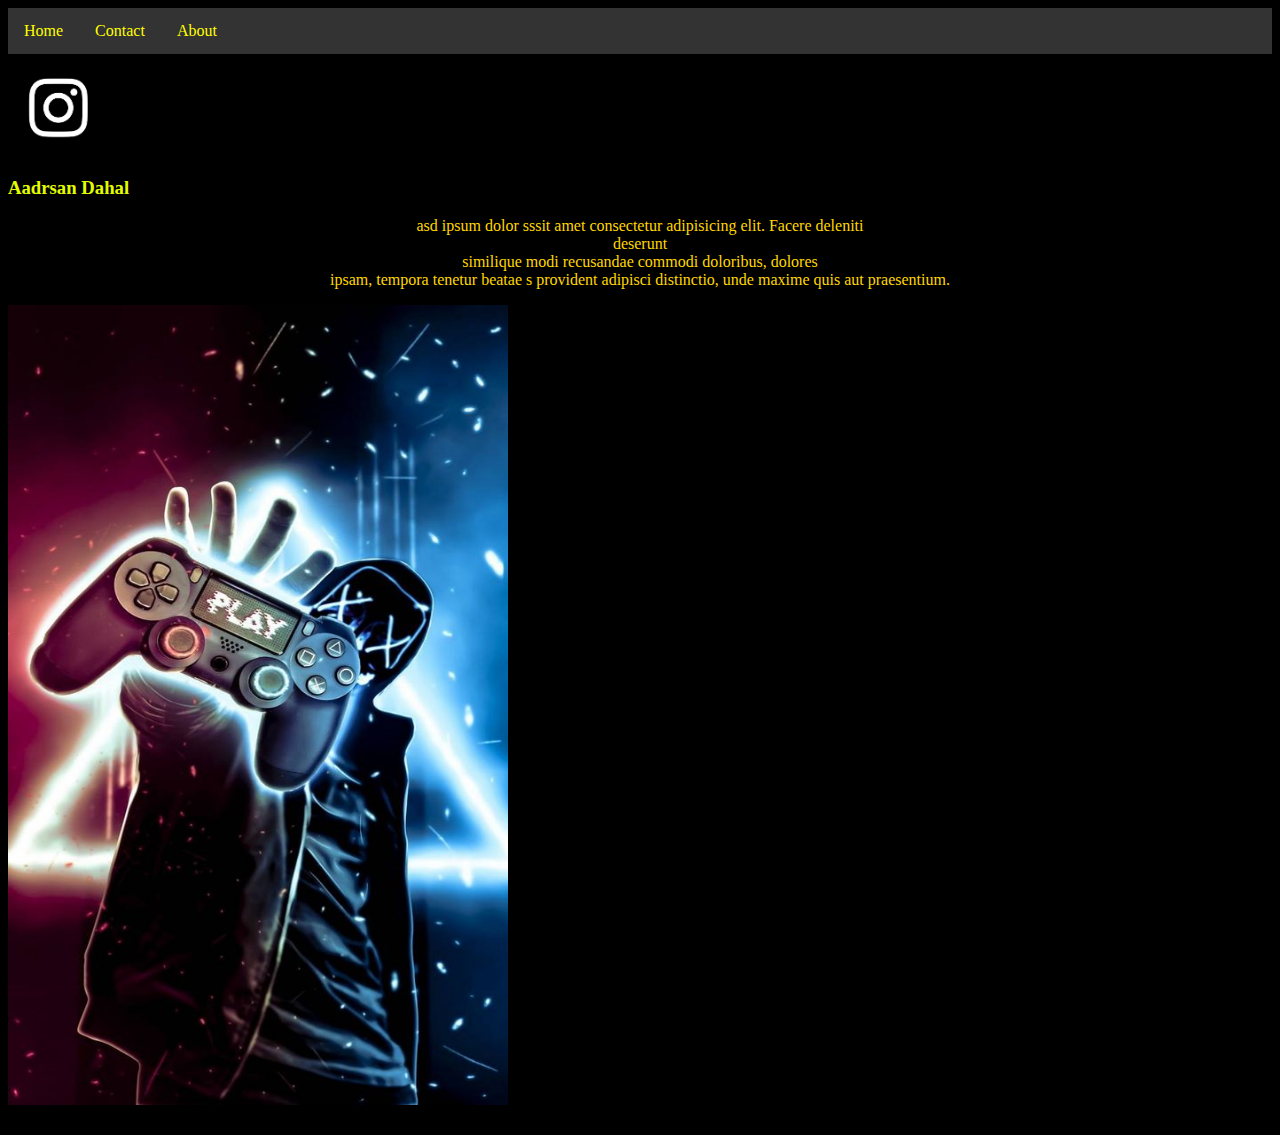
<file: index.html>
<!DOCTYPE html>
<html >
<head>
	
	<title>aarsan </title>
	<link rel="stylesheet"  href="./color.css">
</head>
<link rel="stylesheet" href="css/animation.css">
<body bgcolor="black">
	<div class="content">

	
	</div>
	<style>
		ul {
		  list-style-type: none;
		  margin: 0;
		  padding: 0;
		  overflow: hidden;
		  background-color: #333;
		}
		
		li {
		  float: left;
		}
		
		li a {
		  display: block;
		  color: yellow;
		  text-align: center;
		  padding: 14px 16px;
		  text-decoration: none;
		}
		
		li a:hover {
		  background-color: #111;
		}
		</style>
		</head>
		<body>
		
		<ul>
		  <li><a class="active" href="index.html">Home</a></li>
		  <li><a href="contact.html">Contact</a></li>
		  <li><a href="about.html">About</a></li>
		</ul>
		<a href="https://www.instagram.com/arsandahal/"target=_blank >
			<img src="img/insta.png" alt="insta" height="100px">
			</a>
	
<h3>Aadrsan Dahal</h3>
	
	
<blockquote style="text-align:center;">
	asd ipsum dolor sssit amet consectetur adipisicing elit. Facere deleniti <br>
	deserunt <br> similique modi recusandae commodi doloribus, dolores <br> ipsam, tempora tenetur beatae
	s provident adipisci distinctio, unde maxime quis aut praesentium.
</blockquote>


	<a href="https://www.youtube.com/channel/UClE9xzvuGwL2IMHt2wbSyzA?view_as=subscriber" target="_new">
	<img src="img/youtube.jpg" height="800px" width="500px" alt="this is a pic" >
	</a>
	<br>
	<footer1>click and you will reach my youtube channel</footer>

		
</form>
</a>
</body>
</html>
</file>
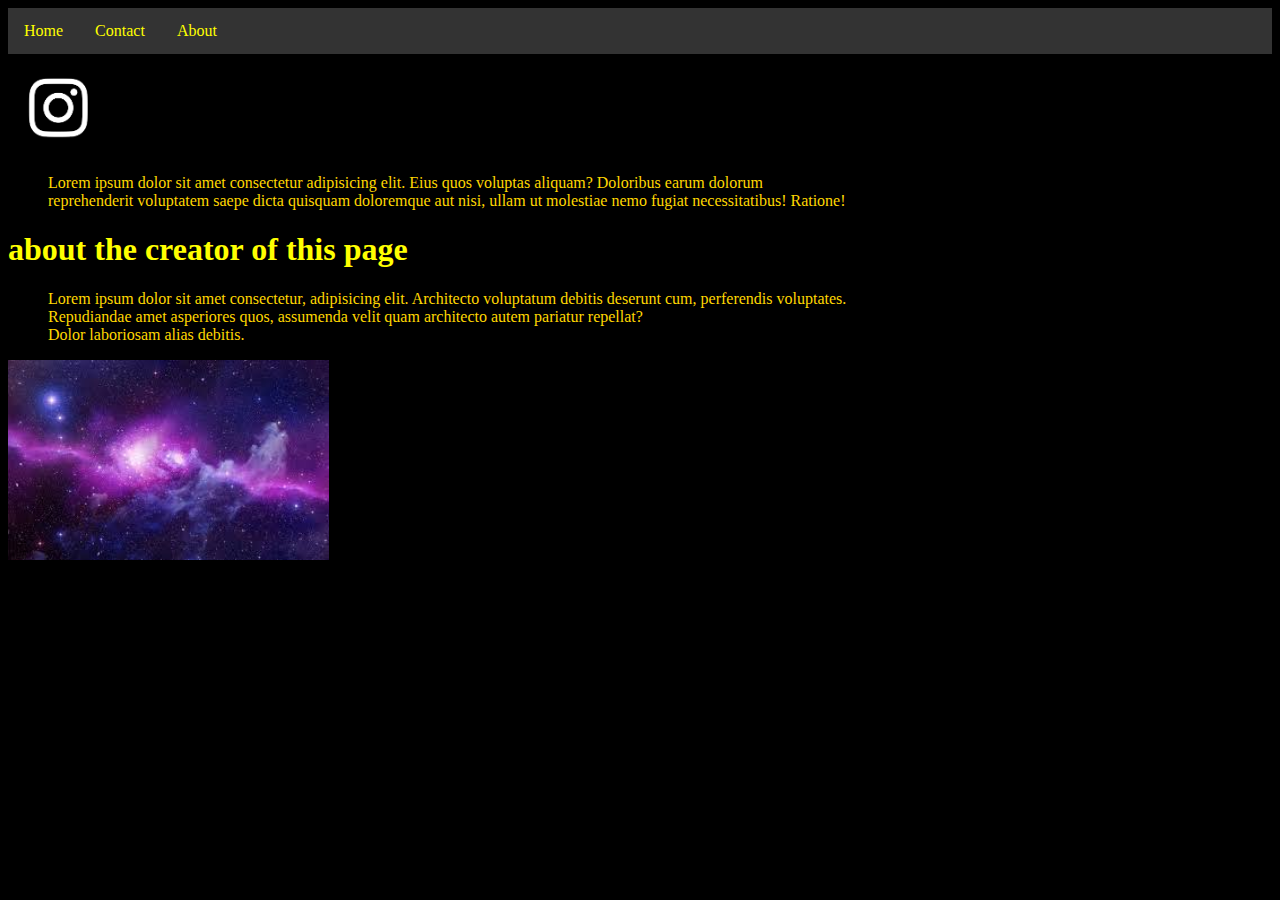
<file: about.html>
<!DOCTYPE html>
<html lang="en">
<head>
 
    <title>about us</title>
    <link rel="stylesheet"  href="./color.css">
</head>
<link rel="stylesheet" href="css/animation.css">
<body bgcolor="black">
	<div class="content">

	
	</div>
	<style>
		ul {
		  list-style-type: none;
		  margin: 0;
		  padding: 0;
		  overflow: hidden;
		  background-color: #333;
		}
		
		li {
		  float: left;
		}
		
		li a {
		  display: block;
		  color: yellow;
		  text-align: center;
		  padding: 14px 16px;
		  text-decoration: none;
		}
		
		li a:hover {
		  background-color: #111;
		}
		</style>
		</head>
		<body>
		
		<ul>
		  <li><a class="active" href="index.html">Home</a></li>
		  <li><a href="contact.html">Contact</a></li>
		  <li><a href="about.html">About</a></li>
		</ul>
<a href="https://www.instagram.com/arsandahal/" target="_blank">
		<img src="img/insta.png" alt="insta" height="100px">
            </a>
			<blockquote>
				Lorem ipsum dolor sit amet consectetur adipisicing elit. Eius quos voluptas aliquam? Doloribus earum dolorum <br>
				reprehenderit voluptatem saepe dicta quisquam doloremque aut nisi, ullam ut molestiae nemo fugiat necessitatibus! Ratione! <br>
			</blockquote>
		<h1>about the creator of this page</h1>
		<blockquote>
			Lorem ipsum dolor sit amet consectetur, adipisicing elit. Architecto voluptatum debitis deserunt cum, perferendis voluptates. <br>
			 Repudiandae amet asperiores quos, assumenda velit quam architecto autem pariatur repellat? <br> 
			Dolor laboriosam alias debitis.
		</blockquote>
		
		<img src="img/wall paper.jpg" alt="any " height="200px">


    
</body>
</html>
</file>
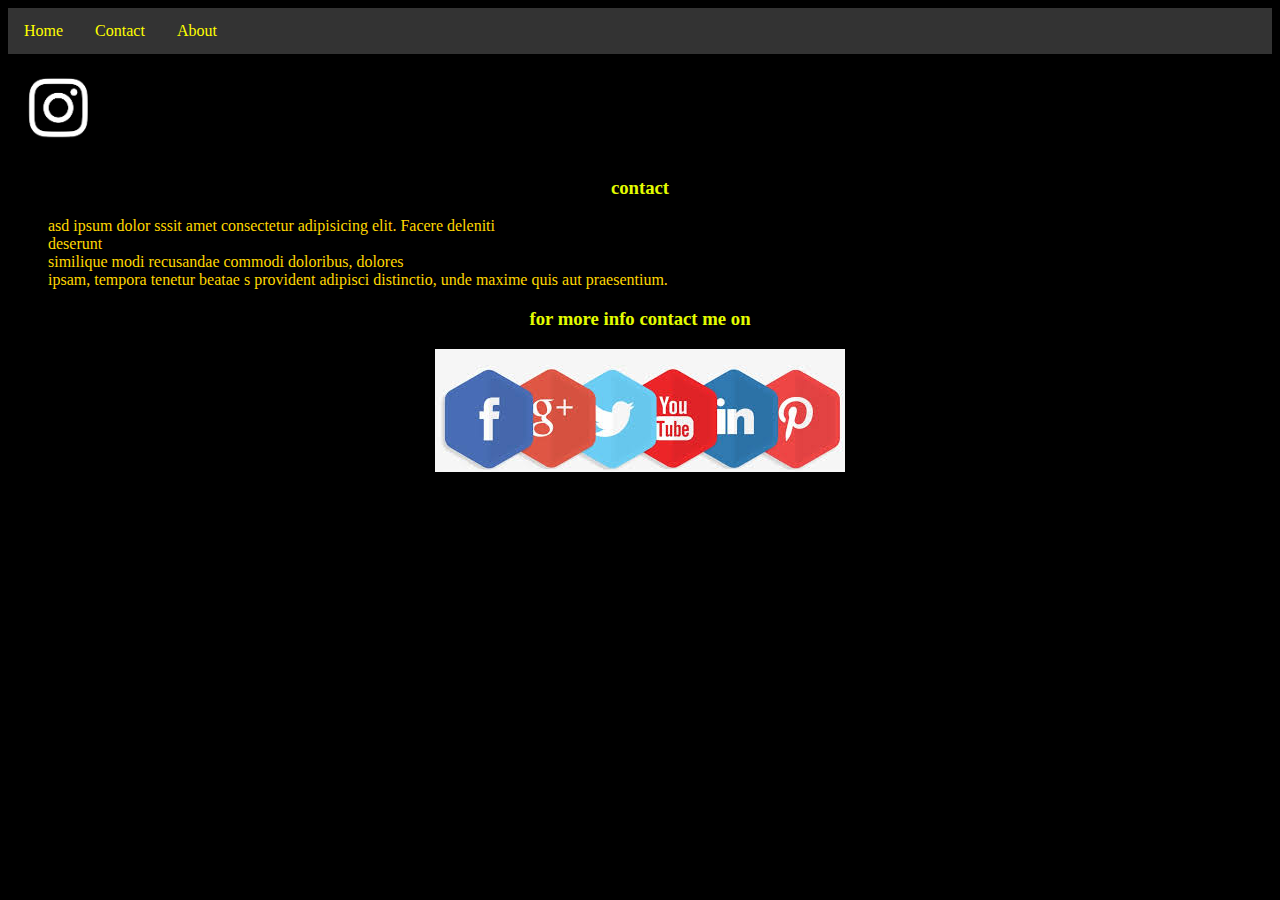
<file: contact.html>
<!DOCTYPE html>
<html >
<head>
	
	<title>contact</title>
	<link rel="stylesheet"  href="./color.css">
</head>
<link rel="stylesheet" href="css/animation.css">
<body bgcolor="black">
	<div class="content">

	
	</div>
	<style>
		ul {
		  list-style-type: none;
		  margin: 0;
		  padding: 0;
		  overflow: hidden;
		  background-color: #333;
		}
		
		li {
		  float: left;
		}
		
		li a {
		  display: block;
		  color: yellow;
		  text-align: center;
		  padding: 14px 16px;
		  text-decoration: none;
		}
		
		li a:hover {
		  background-color: #111;
		}
		</style>
		</head>
		<body>
		
		<ul>
		  <li><a class="active" href="index.html">Home</a></li>
		  <li><a href="contact.html">Contact</a></li>
		  <li><a href="about.html">About</a></li>
        </ul>

        <a href="https://www.youtube.com/channel/UClE9xzvuGwL2IMHt2wbSyzA?view_as=subscriber" target="_new">
        <img src="img/insta.png" alt="insta" height="100px">
        </a>
<center><h3>contact</h3>
    <blockquote style="text-align:left;">
	asd ipsum dolor sssit amet consectetur adipisicing elit. Facere deleniti <br>
	deserunt <br> similique modi recusandae commodi doloribus, dolores <br> ipsam, tempora tenetur beatae
	s provident adipisci distinctio, unde maxime quis aut praesentium.
</blockquote>
<h3> for more info contact me on   </h3>
<footer>
	<a href="social">
    <img src="img/social.jpg" alt="social media">
    </a>
</footer>





	
</body>
</html>
</file>
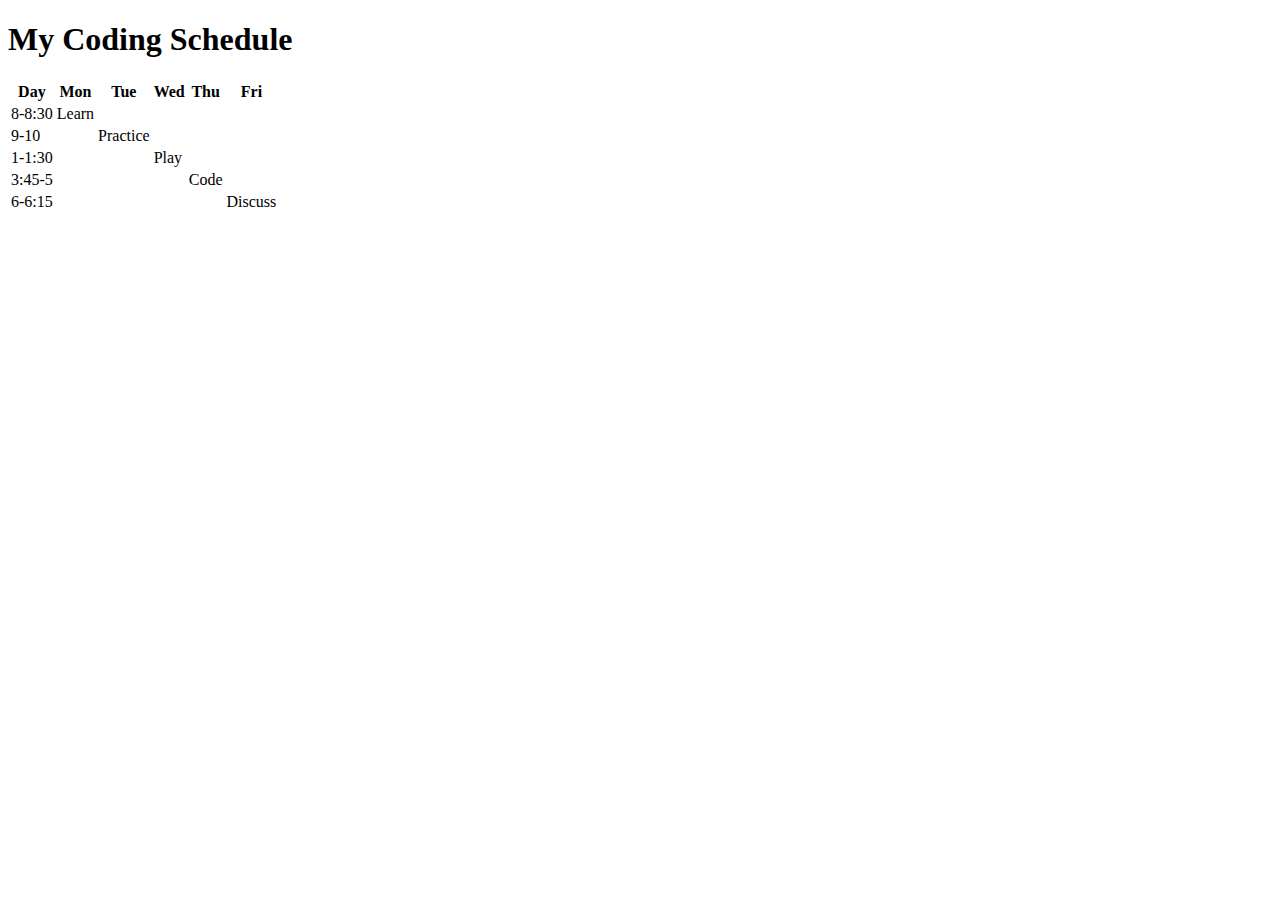
<file: sample/s1.html>
<!DOCTYPE html>
<html>
    <head>
        <title>My Blog</title>
        <link href="https://fonts.googleapis.com/css?family=Handlee" rel="stylesheet">
    </head>
    
    <body>
        <!-- My Schedule section start -->
        <div class="section">
            <h1><span>My Coding Schedule</span></h1>
            <table>
                <tr>
                    <th>Day</th>
                    <th>Mon</th>
                    <th>Tue</th>
                    <th>Wed</th>
                    <th>Thu</th>
                    <th>Fri</th>
                </tr>
                <tr>
                    <td>8-8:30</td>
                    <td class="selected">Learn</td>
                    <td></td>
                    <td></td>
                    <td></td>
                    <td></td>
                </tr>
                <tr>
                    <td>9-10</td>
                    <td></td>
                    <td class="selected">Practice</td>
                    <td></td>
                    <td></td>
                    <td></td>
                </tr>
                <tr>
                    <td>1-1:30</td>
                    <td></td>
                    <td></td>
                    <td class="selected">Play</td>
                    <td></td>
                    <td></td>
                </tr>
                <tr>
                    <td>3:45-5</td>
                    <td></td>
                    <td></td>
                    <td></td>
                    <td class="selected">Code</td>
                    <td></td>
                </tr>
                <tr>
                    <td>6-6:15</td>
                    <td></td>
                    <td></td>
                    <td></td>
                    <td></td>
                    <td class="selected">Discuss</td>
                </tr>
            </table>
        </div>
        <!-- My Schedule section end -->
        
    </body>
</html>
</file>
<file: color.css>
h3{
	color:rgb(227, 252, 0);
}
blockquote
{
	color: gold;
}

h1{
	color:yellow;
}
</file>
<file: css/animation.css>
body{
    animation: transionIn 1s;

}
@keyframes transionIn {
    from{
opacity: 0;
transform: scale(0);

    }
    to{
        opacity:1;
        transform: scale(1)
    }
}
</file>
